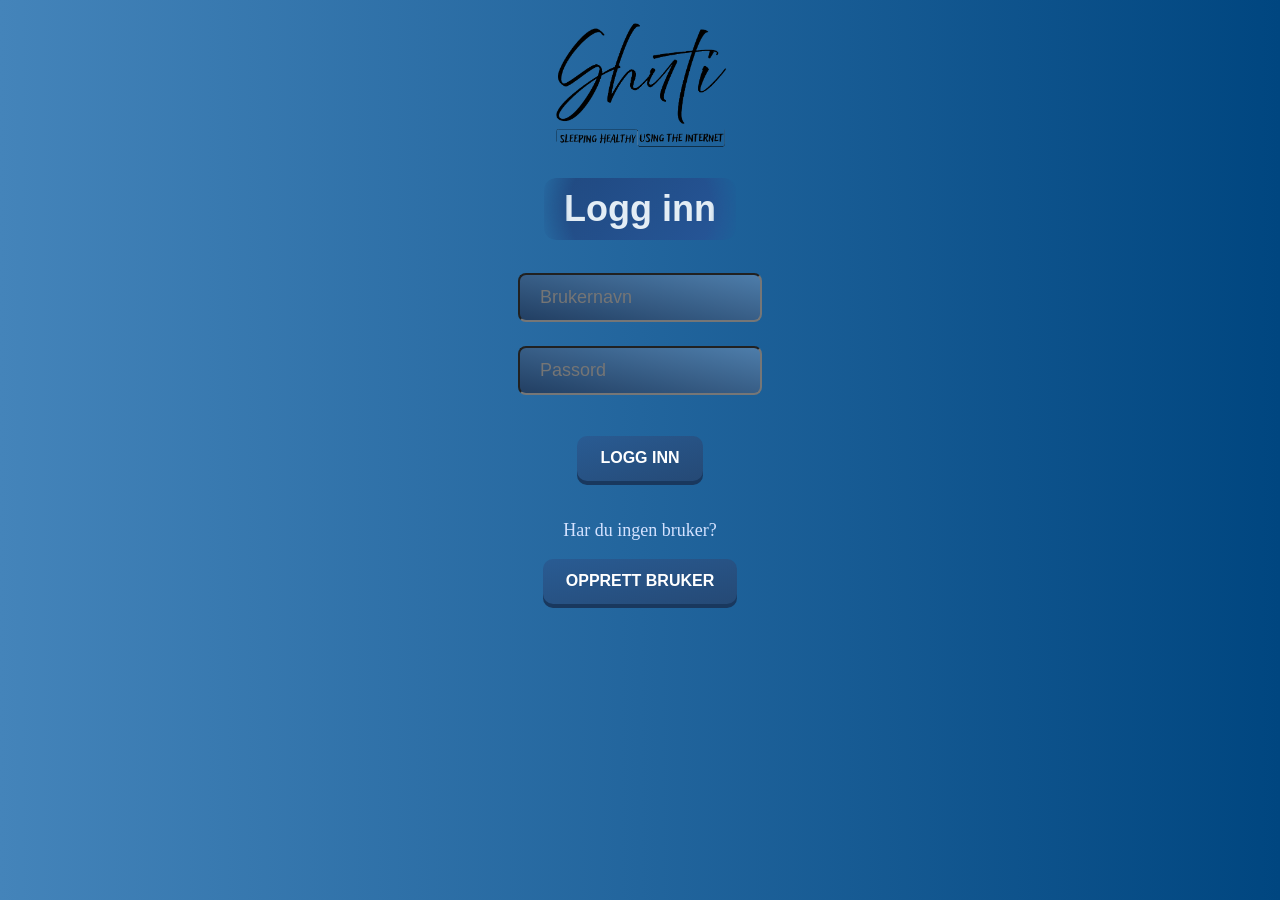
<file: index.html>
<!DOCTYPE html>
<html lang="en">
<head>
    <meta charset="UTF-8">
    <meta name="viewport" content="width=device-width, initial-scale=1.0">
    <link rel="stylesheet" href="Log/logStyle.css">
    <link rel="stylesheet" href="Overview/overviewStyle.css">
    <link rel="stylesheet" href="Profile/profileStyle.css">
    <link rel="stylesheet" href="CreateUser/createUser.css">
    <link rel="stylesheet" href="Login/loginStyle.css">
    <title>Document</title>
</head>
<body>
    <div id="app"></div>
    <div id="createUserPage"></div>
    <div id="profileView"></div>
    <div id="loginPage"></div>
    <div id="logView"></div>

    <script src="model.js">  </script>
    <script src="CreateUser/createUserView.js"></script>
    <script src="Login/loginView.js"></script>
    <script src="Log/logView.js"></script>
    <script src="Overview/overVIEW.js"> </script>
    <script src="Profile/profileView.js"></script>
    <script src="Overview/overviewcontroller.js"> </script>
    <script src="Profile/profileController.js"></script>
    <script src="viewcontroller.js"></script>
    <script src="Login/loginController.js"></script>
    <script src="usercontroller.js"></script>
</body>
</html>
</file>
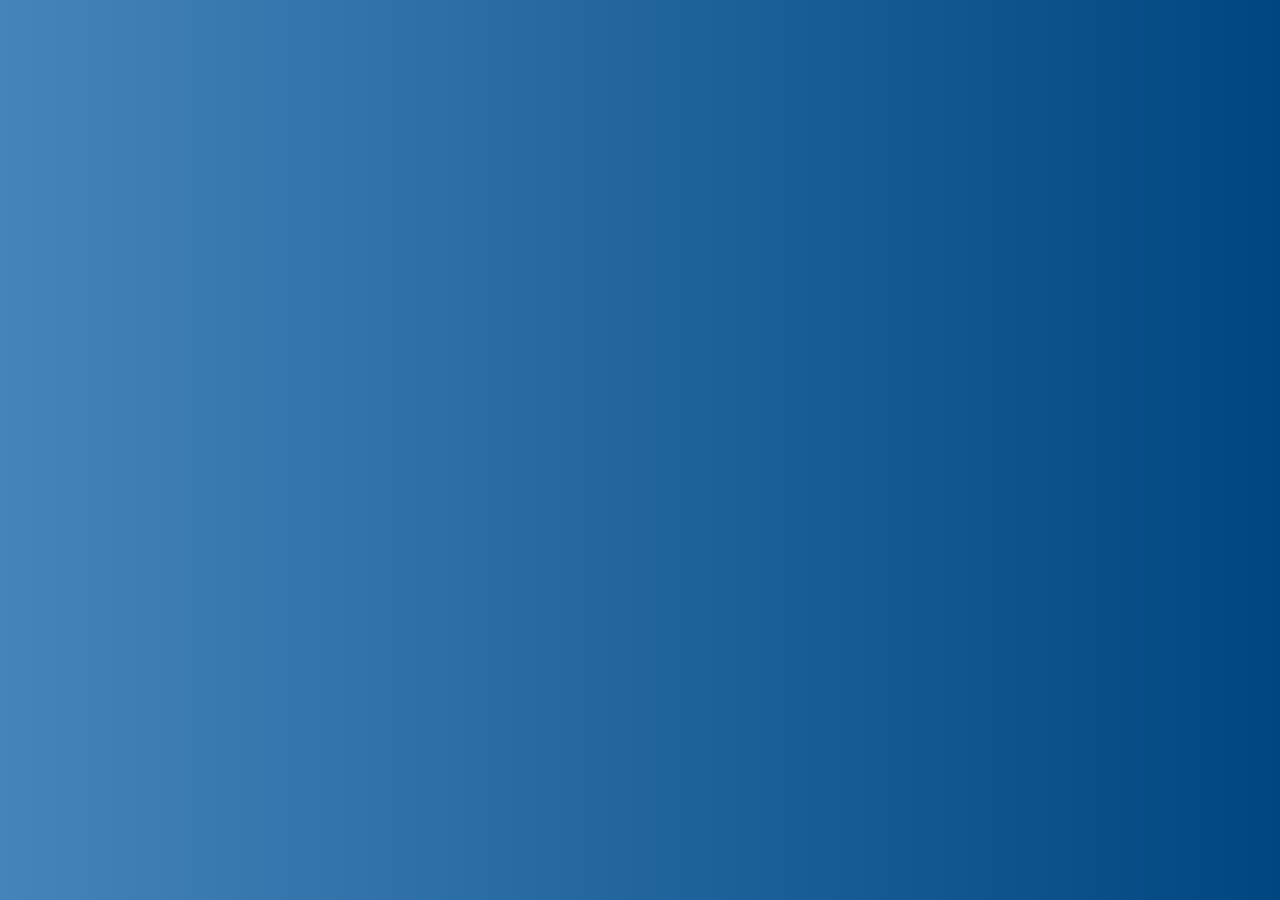
<file: createUser.html>
<!DOCTYPE html>
<html lang="en">
<head>
    <meta charset="UTF-8">
    <meta name="viewport" content="width=device-width, initial-scale=1.0">
    <title>Create User</title>
    <link rel="stylesheet" href="CreateUser/createUser.css">
</head>
<body>
    
    <div id="createUserPage"></div>
    <script src="CreateUser/createUserView.js"></script>

</body>
</html>
</file>
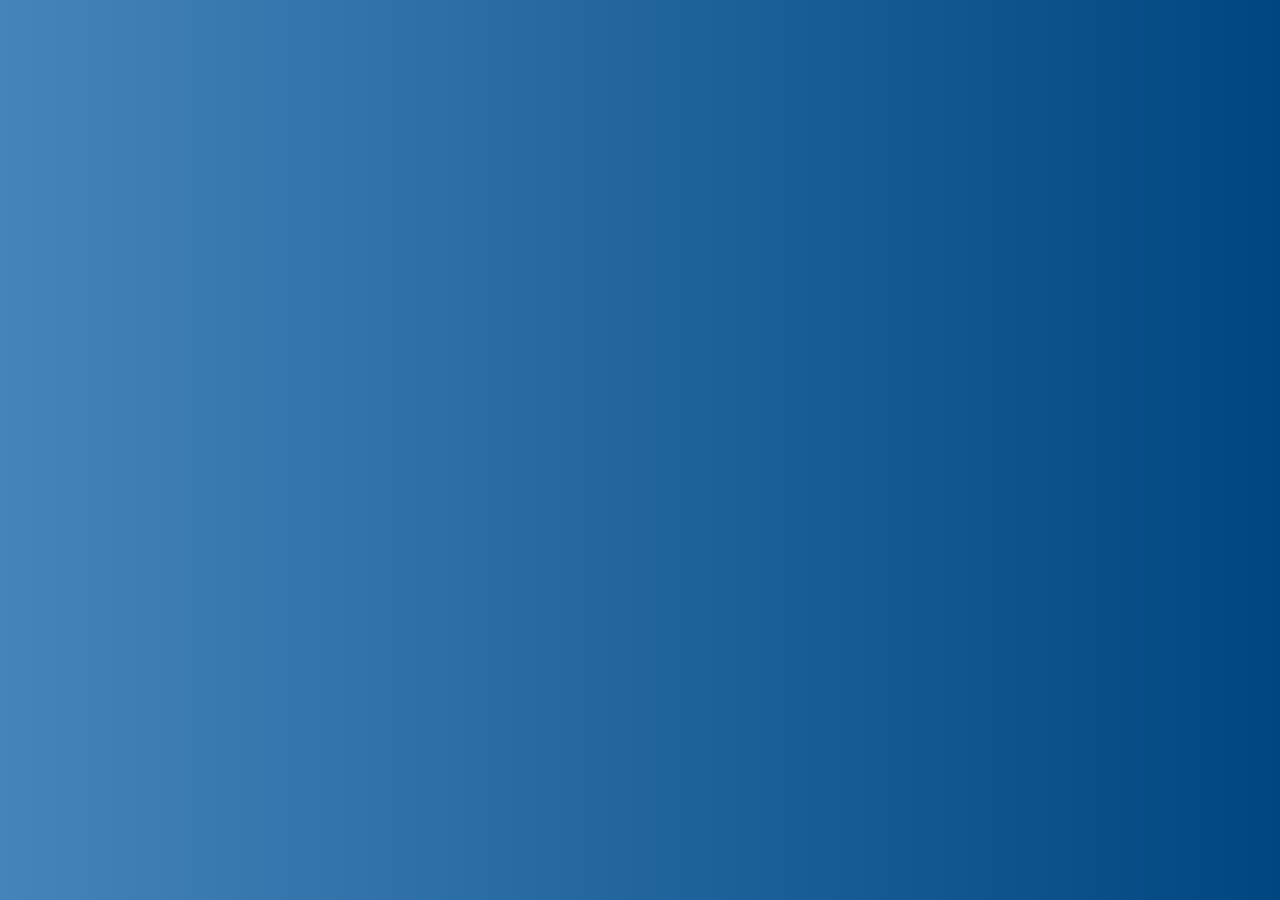
<file: David.html>
<!DOCTYPE html>
<html lang="en">
<head>
    <meta charset="UTF-8">
    <meta name="viewport" content="width=device-width, initial-scale=1.0">
    <link rel="stylesheet" href="Overview/overviewStyle.css">
    <title>Document</title>
</head>
<body>
    <div id="app"></div>


    <script src="model.js">  </script>
    <script src="Overview/overVIEW.js"> </script>
    <script src="Overview/overviewcontroller.js"> </script>
</body>
</html>
</file>
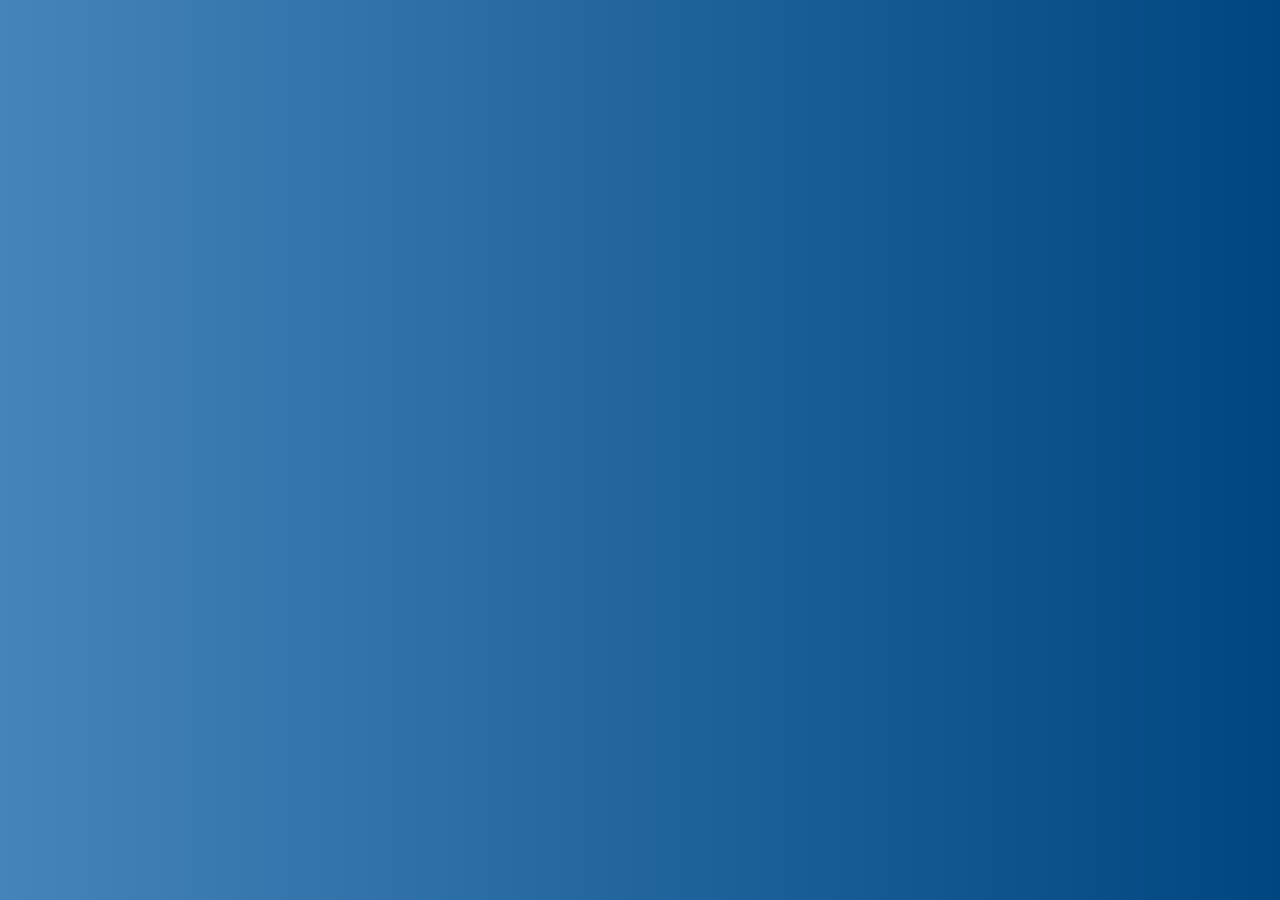
<file: indexA.html>
<!doctype html>
<html lang="en">
  <head>
    <meta charset="UTF-8" />
    <meta name="viewport" content="width=device-width, initial-scale=1.0" />
    <title>Document</title>
    <link rel="stylesheet" href="Profile/profileStyle.css" />
  </head>
  <body>
    <div id="profileView"></div>
    <script src="model.js"></script>
    <script src="Profile/profileController.js"></script>
    <script src="Profile/profileView.js"></script>
  </body>
</html>
</file>
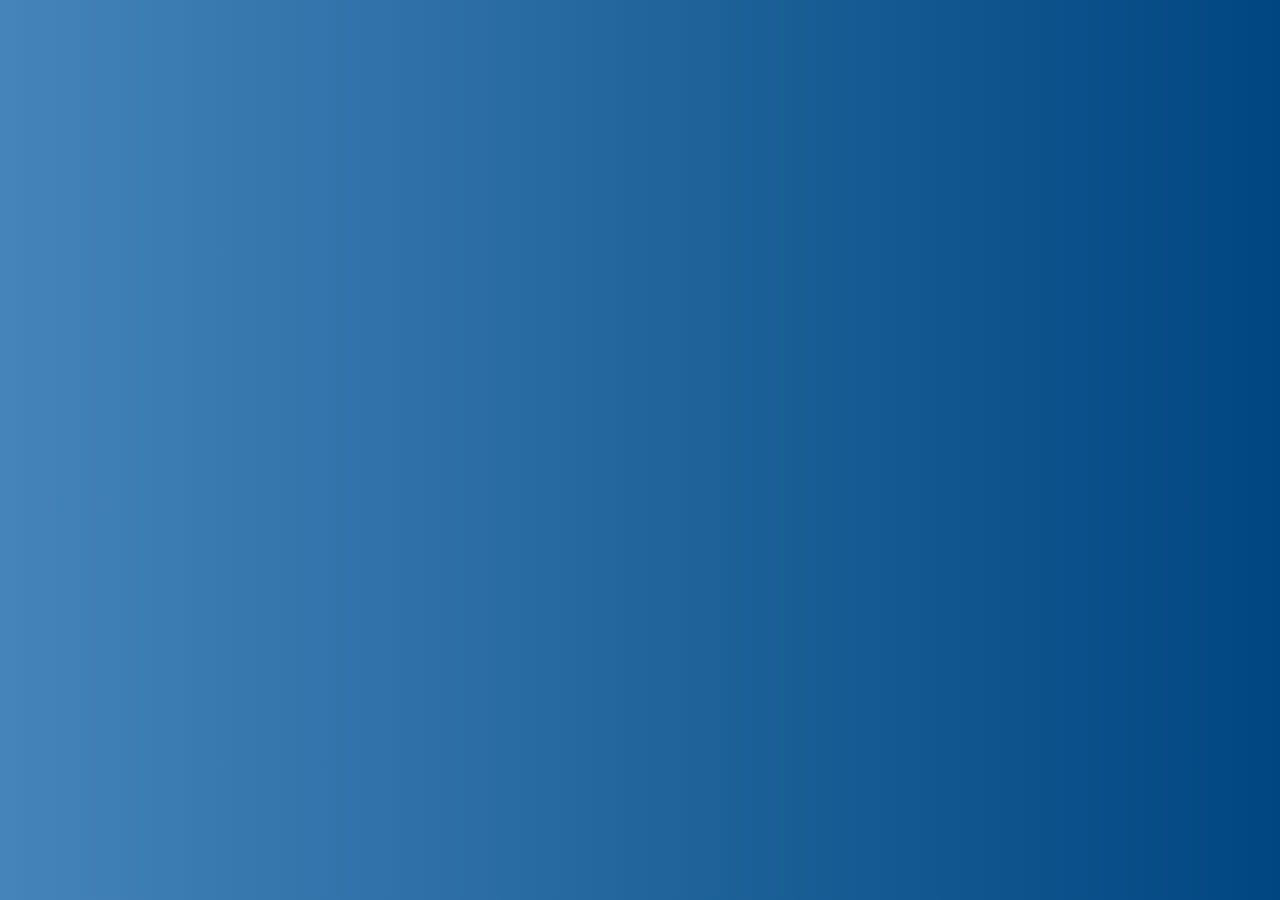
<file: indexC.html>
<!DOCTYPE html>
<html lang="en">
<head>
    <meta charset="UTF-8">
    <meta name="viewport" content="width=device-width, initial-scale=1.0">
    <title>Document</title>
    <link rel="stylesheet" href="Log/logStyle.css">
</head>
<body>
    
    <div id="logView"></div>
    <script src="model.js"></script>
    <script src="Log/logView.js"></script>
    

</body>
</html>
</file>
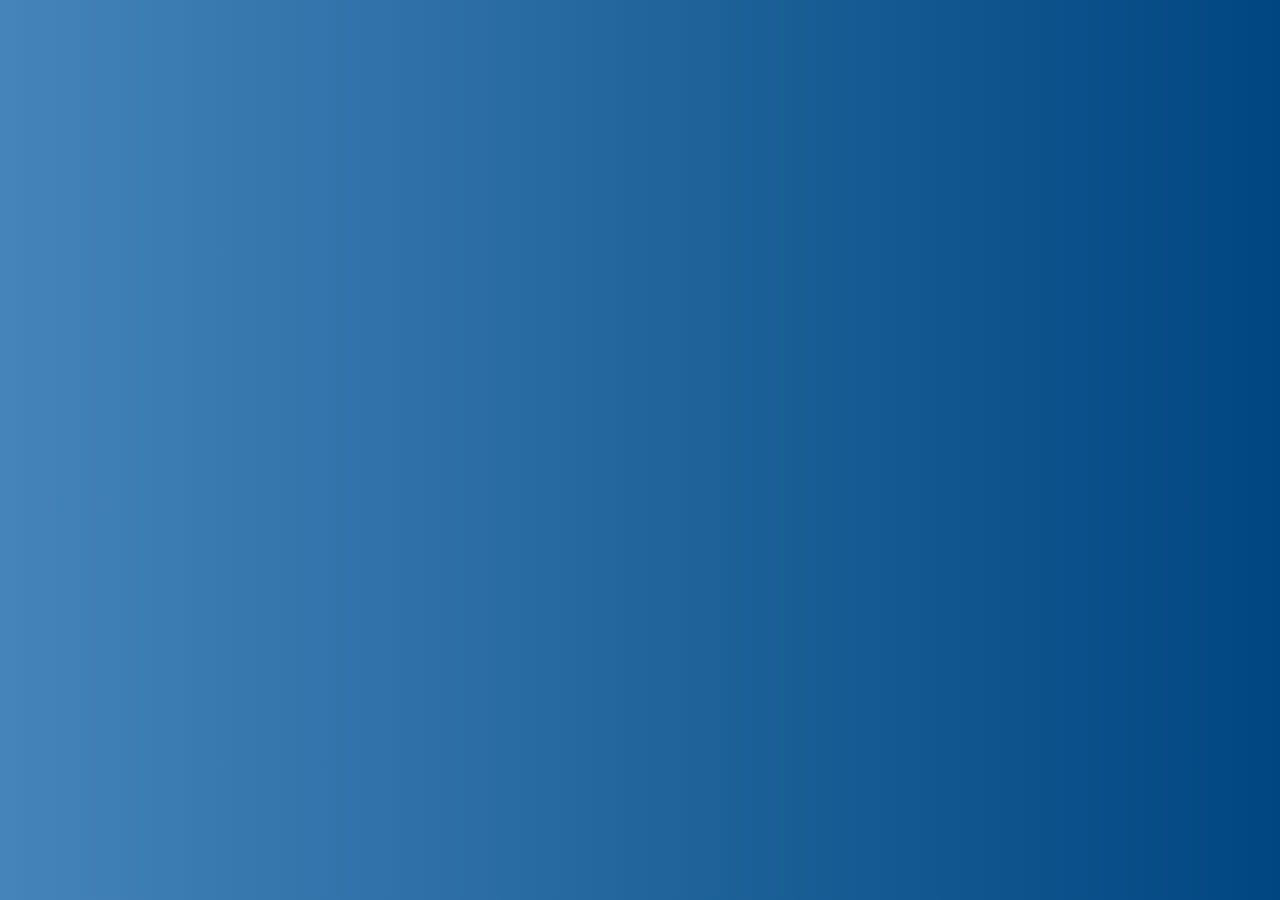
<file: login.html>
<!DOCTYPE html>
<html lang="en">
<head>
    <meta charset="UTF-8">
    <meta name="viewport" content="width=device-width, initial-scale=1.0">
    <title>Login</title>
    <link rel="stylesheet" href="Login/loginStyle.css">
</head>
<body>
    
    <div id="loginPage"></div>
    <script src="Login/loginView.js"></script>

</body>
</html>
</file>
<file: Log/logStyle.css>
body {
  background: -webkit-linear-gradient(to right, #4484ba, #004680);
  background: linear-gradient(to right, #4484ba, #004680);
  background-size: cover;
  background-position: center;
  font-size: large;
  font-family: serif;
  background-attachment: fixed; 
  background-repeat: no-repeat;
}

#shutiLogo {
  width: 175px;
  height: auto;
  display: block;
  margin: 20px auto;
  margin-top: 20px;
}

/*DROPDOWN MENU*/

.dropdown {
  position: absolute;
  top: 0;
  left: 0;
  margin: 12px;
}

.dropbtn {
  background-color: #4c6aa5;
  padding: 5px;
  border-radius: 0.3rem;
  font-size: 16px;
  border: none;
  cursor: pointer;
}

.dropdown-content {
  display: none;
  position: absolute;
  min-width: 160px;
  box-shadow: 0px 8px 16px 0px rgba(0, 0, 0, 0.2);
}

.dropdownContentButtons {
  text-align: left;
  background-color: #aebcdabb;
  border: none;
  padding: 5%;
  font-size: large;
  font-family: serif;
}

.dropdown:hover .dropdown-content {
  display: flex;
  flex-direction: column;
}

.dropdown:hover .dropbtn {
  background-color: #37599b;
}
</file>
<file: Overview/overviewStyle.css>
/*Background*/
body {
  background: -webkit-linear-gradient(to right, #4484ba, #004680);
  background: linear-gradient(to right, #4484ba, #004680);
  background-size: cover;
  background-position: center;
  font-size: large;
  font-family: serif;
}

/*Logo*/
#shutiLogo {
  width: 175px;
  height: auto;
  display: block;
  margin: 20px auto;
  margin-top: 20px;
}

/*Page header*/
.overViewHeader {
  display: flex;
  justify-content: center;
  align-items: center;
  color: #e3edf5;
  font-family: Arial, Helvetica, sans-serif;
  background: linear-gradient(
    135deg, 
    rgba(30, 60, 114, 0.7),
    rgba(42, 82, 152, 0.7)
    );
  border-radius: 12px;
  padding: 10px 20px;
  margin: 30px auto;
  width: fit-content;
  -webkit-mask-image: radial-gradient(circle, black 70%, transparent 100%);
  mask-image: radial-gradient(circle, black 70%, transparent 100%);
}

textarea {
  width: 100%;
  height: 100%;
  box-sizing: border-box;
}

/*________________________________Rutenett________________________________*/
table {
  width: 100%;
  /*border-collapse: collapse;*/

  border-radius: 2rem;
  font-family: Arial, Helvetica, sans-serif;
}

th,
td {
  /*border: 1px solid black;*/
  padding: 10px;
  text-align: left;
  background-color: #6689a5;
  color: #000000;
}

th {
  background-color: #4c6aa5;
}

/*Farge på linjene i table ved nok søvn og ikke nok søvn*/
.green td {
  background-color: rgba(33, 224, 33, 0.562);
}

.red td {
  background-color: rgba(255, 34, 34, 0.76);
}


/*________________________________DROPDOWN MENU________________________________*/
.dropdown {
  position: absolute;
  top: 0;
  left: 0;
  margin: 12px;
}

/*Selve knappen man hovrer over*/
.dropbtn {
  background-color: #4c6aa5;
  padding: 5px;
  border-radius: 0.3rem;
  font-size: 16px;
  border: none;
  cursor: pointer;
}

/*Innhold i dropdown uten hover*/
.dropdown-content {
  display: none;
  position: absolute;
  min-width: 160px;
  box-shadow: 0px 8px 16px 0px rgba(0, 0, 0, 0.2);
}

/*Utseendet på innhold i dropdown*/
.dropdownContentButtons {
  text-align: left;
  background-color: #aebcdabb;
  border: none;
  padding: 5%;
  font-size: large;
  font-family: serif;
}

/*Hva som skjer med innholdet når man hovrer over*/
.dropdown:hover .dropdown-content {
  display: flex;
  flex-direction: column;
}

/*Bakgrunnsfarge på selve dropdown knappen når man hovrer over*/
.dropdown:hover .dropbtn {
  background-color: #37599b;
}
</file>
<file: Profile/profileStyle.css>
/*Background*/
body {
  background: -webkit-linear-gradient(to right, #4484ba, #004680);
  background: linear-gradient(to right, #4484ba, #004680);
  background-size: cover;
  background-position: center;
  font-size: large;
  font-family: serif;
  color: rgb(212, 226, 255)
}

/*Logo*/
#shutiLogo {
  width: 175px;
  height: auto;
  display: block;
  margin: 20px auto;
  margin-top: 20px;
}

/*Makes page center*/
.profile-page {
  width: 100%;
}

/*Utseendet for "user identity"*/
.user-identity {
  font-size: 2.5rem;
  display: flex;
  justify-content: center;
  flex-direction: column;
  align-items: center;
  margin-bottom: 100px;
  gap: 30px;
}

/*Utseendet for "user goals"*/
.user-goals {
  margin-top: 20px;
  font-size: 1.5rem;
  display: flex;
  justify-content: center;
}

/*Utseende tekst på siden*/
h2 {
  width: 100%;
  text-align: left;
  margin-bottom: 30px;
  display: flex;
  justify-content: center;
}

section {
  width: 100%;
  margin-bottom: 20px;
  display: flex;
  align-items: center;
  gap: 15px;
}

.goal-box {
  border: 1px solid #4a6fa5;
  width: 145px;
  height: 40px;
  text-align: center;
  font-size: 1.5rem;
  background-color: rgba(255, 255, 255, 0.05);
  display: inline-flex;
  align-items: center;
  justify-content: center;
  box-sizing: border-box;
  vertical-align: middle;
}

input.goal-box {
  color: white;
  font-family: inherit;
  padding: 5px;
  outline: none;
}

/*"Rediger mål" button*/
button {
  background-color: #4a6fa5;
  border: 1px solid rgba(255, 255, 255, 0.2);
  padding: 0 24px;
  height: 45px;
  cursor: pointer;
  color: black;
  font-size: large;
}

/*Utseendet på "goal warning"*/
.goal-warning {
  color: #e53935;
  margin-top: 20px;
  text-align: center;
  font-size: 1.25em;
  font-weight: bold;
  width: 100%;
  display: flex;
  justify-content: center;
}
</file>
<file: CreateUser/createUser.css>
/*Background*/
body {
  background-color: #2e4172;
  background: #004680;
  background: -webkit-linear-gradient(to right, #4484ba, #004680);
  background: linear-gradient(to right, #4484ba, #004680);
  font-size: large;
  font-family: serif;
}

/*Logo*/
#shutiLogo {
  width: 175px;
  height: auto;
  display: block;
  margin: 20px auto;
  margin-top: 20px;
}

/*Page header*/
#createUserHeader {
  display: flex;
  justify-content: center;
  align-items: center;
  color: #e3edf5;
  font-family: Arial, Helvetica, sans-serif;
  background: linear-gradient(
    135deg, 
    rgba(30, 60, 114, 0.7),
    rgba(42, 82, 152, 0.7)
    );
  border-radius: 12px;
  padding: 10px 20px;
  margin: 30px auto;
  width: fit-content;
  -webkit-mask-image: radial-gradient(circle, black 70%, transparent 100%);
  mask-image: radial-gradient(circle, black 70%, transparent 100%);
}

/*Makes page center*/
#pageContent {
  display: flex;
  flex-direction: column;
  justify-content: center;
  align-items: center;
}
</file>
<file: Login/loginStyle.css>
/*Background*/
body {
  background: -webkit-linear-gradient(to right, #4484ba, #004680);
  background: linear-gradient(to right, #4484ba, #004680);
  background-size: cover;
  background-position: center;
  font-size: large;
  font-family: serif;
  background-attachment: fixed; 
  background-repeat: no-repeat;
}

/*Logo*/
#shutiLogo {
  width: 175px;
  height: auto;
  display: block;
  margin: 20px auto;
  margin-top: 20px;
}

/*Page header*/
#loginHeader {
  display: flex;
  justify-content: center;
  align-items: center;
  color: #e3edf5;
  font-family: Arial, Helvetica, sans-serif;
  background: linear-gradient(
    135deg, 
    rgba(30, 60, 114, 0.7),
    rgba(42, 82, 152, 0.7)
    );
  border-radius: 12px;
  padding: 10px 20px;
  margin: 30px auto;
  width: fit-content;
  -webkit-mask-image: radial-gradient(circle, black 70%, transparent 100%);
  mask-image: radial-gradient(circle, black 70%, transparent 100%);
}


/*Input fields*/
.input {
  
  background-image: linear-gradient(to bottom left, #235e96ce, #223f63);
  color: rgb(0, 0, 0);
  font-size: 18px;
  padding: 12px 20px;;
  margin-top: 3px;
  border-radius: 0.5rem;
  width: 200px;
}

/*Makes page center*/
#pageContent {
  display: flex;
  flex-direction: column;
  justify-content: center;
  align-items: center;
}

/*Login error message*/
.error {
  color: red;
  margin: 10px;
}


/*____________________________________Buttons____________________________________*/
.button {
    padding: 13px 23px;
    font-size: 16px;
    font-weight: bold;
    text-transform: uppercase;
    color: #fff;
    background-image: linear-gradient(to bottom right, #0f4c858e, #254975);
    border: none;
    border-radius: 10px;
    box-shadow: 0px 4px 0px #19385e;
    transition: all 0.2s ease-in-out;
    font-family: Arial, Helvetica, sans-serif;
    cursor: pointer;
    display: inline-block;
    position: relative;
}

.button:hover {
    transform: translateY(-2px);
    box-shadow: 0px 6px 0px #262b58;
}

.button:active {
    transform: translateY(0px);
    box-shadow: none;
    background-image: linear-gradient(to bottom right, #175c9c8e, #254975);
}

/* disabled style */
.btn-101:disabled {
    pointer-events: none;
    opacity: .65;
    color: #7e7e7e;
    background: #dcdcdc;
    box-shadow: none;
    text-shadow: none;
}
</file>
